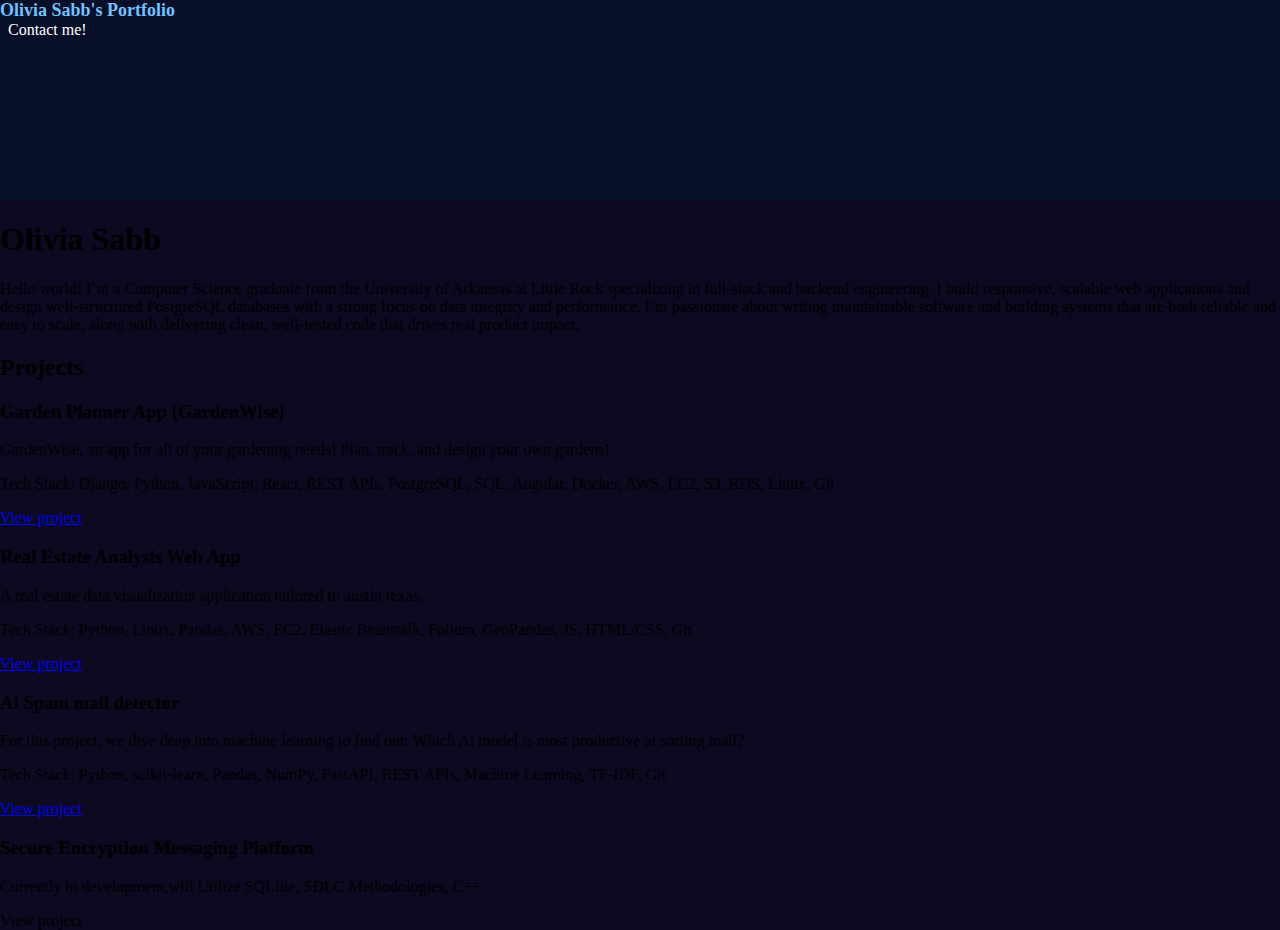
<file: index.html>
<!DOCTYPE html>
<html lang="en">
<head>
  <meta charset="utf-8" />
  <meta name="viewport" content="width=device-width, initial-scale=1.0" />
  <title>Olivia Sabb's Portfolio</title>
  <link rel="stylesheet" href="style.css" />
</head>
<body>
  <header class="site-header">
    <div class="container">
      <a class="brand" href="#">Olivia Sabb's Portfolio</a>

      <button class="nav-toggle" aria-expanded="false" aria-label="Toggle navigation">
        <span class="hamburger">☰</span>
      </button>

      <nav class="site-nav" aria-label="Main navigation">
        <ul>
          <li><a href="contacts.html">Contact me!</a></li>
        </ul>
      </nav>
    </div>
  </header>

  <main class="site-main">
    <div class="content">
      <h1>Olivia Sabb</h1>
      <p>Hello world! I’m a Computer Science graduate from the University of Arkansas at Little Rock specializing in 
        full-stack and backend engineering. I build responsive, scalable web applications and design well-structured 
        PostgreSQL databases with a strong focus on data integrity and performance. I’m passionate about writing maintainable 
        software and building systems that are both reliable and easy to scale, along with delivering clean, well-tested code
        that drives real product impact.</p>
    </div>

  <section id="projects" class="projects-section">
      <div class="projects-inner container">
        <h2 class="projects-title">Projects</h2>

        <div class="projects-grid">
          
          <article class="project-card">
            <h3 class="project-title">Garden Planner App (GardenWise)</h3>
             <p class="project-desc">GardenWise, an app for all of your gardening needs! Plan, track, and design your own gardens!</p>
            <p class="project-desc">Tech Stack: Django, Python, JavaScript, React, REST APIs, PostgreSQL, SQL, Angular, Docker, AWS, EC2, S3, RDS, Linux, Git </p>
           <!-- <a class="project-link" href="#" target="_blank" rel="noopener">View project</a> -->
           <a class="project-link" href="http://gardenwise-app-bucket.s3-website-us-west-2.amazonaws.com/" target="_blank" rel="noopener">View project</a> 
          </article>
          
          <article class="project-card">
            <h3 class="project-title">Real Estate Analysis Web App</h3>
            <p class="project-desc">A real estate data visualization application tailored to austin texas.</p>
            <p class="project-desc">Tech Stack:  Python, Linux, Pandas, AWS, EC2, Elastic Beanstalk, Folium, GeoPandas, JS, HTML/CSS, Git </p>
            <a class="project-link" href="http://real-estate-env2.eba-rubepzia.us-west-2.elasticbeanstalk.com/" target="_blank" rel="noopener">View project</a>
          </article>

           <article class="project-card">
            <h3 class="project-title">Ai Spam mail detector</h3>
             <p class="project-desc">For this project, we dive deap into machine learning to find out: Which Ai model is most productive at sorting mail? </p>
            <p class="project-desc">Tech Stack: Python, scikit-learn, Pandas, NumPy, FastAPI, REST APIs, Machine Learning, TF-IDF, Git </p>
           <!-- <a class="project-link" href="#" target="_blank" rel="noopener">View project</a> -->
           <a class="project-link" href="https://github.com/OliviaSabb/Ai-spam-detector/tree/main/spam-detector" target="_blank" rel="noopener">View project</a> 
          </article>
          
          <article class="project-card">
            <h3 class="project-title">Secure Encryption Messaging Platform</h3>
            <p class="project-desc">Currently in development,will Utilize SQLlite, SDLC Methodologies, C++ </p>
           <!-- <a class="project-link" href="#" target="_blank" rel="noopener">View project</a> -->
           <a class="project-link" target="_blank" rel="noopener">View project</a> 
          </article>
             
        </div>
      </div>
    </section>
    
  </main>

  <script>
    const toggle = document.querySelector('.nav-toggle');
    const nav = document.querySelector('.site-nav');
    toggle?.addEventListener('click', () => {
      const expanded = toggle.getAttribute('aria-expanded') === 'true';
      toggle.setAttribute('aria-expanded', String(!expanded));
      nav.classList.toggle('open');
    });
  </script>
</body>
</html>
</file>
<file: style.css>
body {
  margin: 0; 
  background-color: #0C0920;
}

.site-header {
  height: 200px;
  margin: 0; 
  width: 100%;
background-color: #080F28;
  position: sticky;
  position: -webkit-sticky;
  top: 0;
}

.brand {
  color: #6fc3ff;
  text-decoration: none;
  font-weight: 600;
  font-size: 1.125rem;
}

.site-nav { margin-left: auto; }

.site-nav ul {
  display: flex;       
  gap: 1rem;            
  margin: 0;
  padding: 0;
  list-style: none;
  align-items: center;
}


.site-nav a {
  color: #fff;
  text-decoration: none;
  padding: 0.35rem 0.5rem;
  border-radius: 4px;
}
.site-nav a:hover {
  background: rgba(255,255,255,0.04);
  color: #6fc3ff;
}

.nav-toggle { display: none; }

@media (max-width: 720px) {
  .nav-toggle { display: inline-flex; margin-left: auto; background: none; border: 0; color: #fff; }
  .site-nav { display: none; width: 100%; }
  .site-nav.open { display: block; }
  .site-nav ul { flex-direction: column; gap: 0.5rem; }
  .container { position: relative; } 
}
</file>
